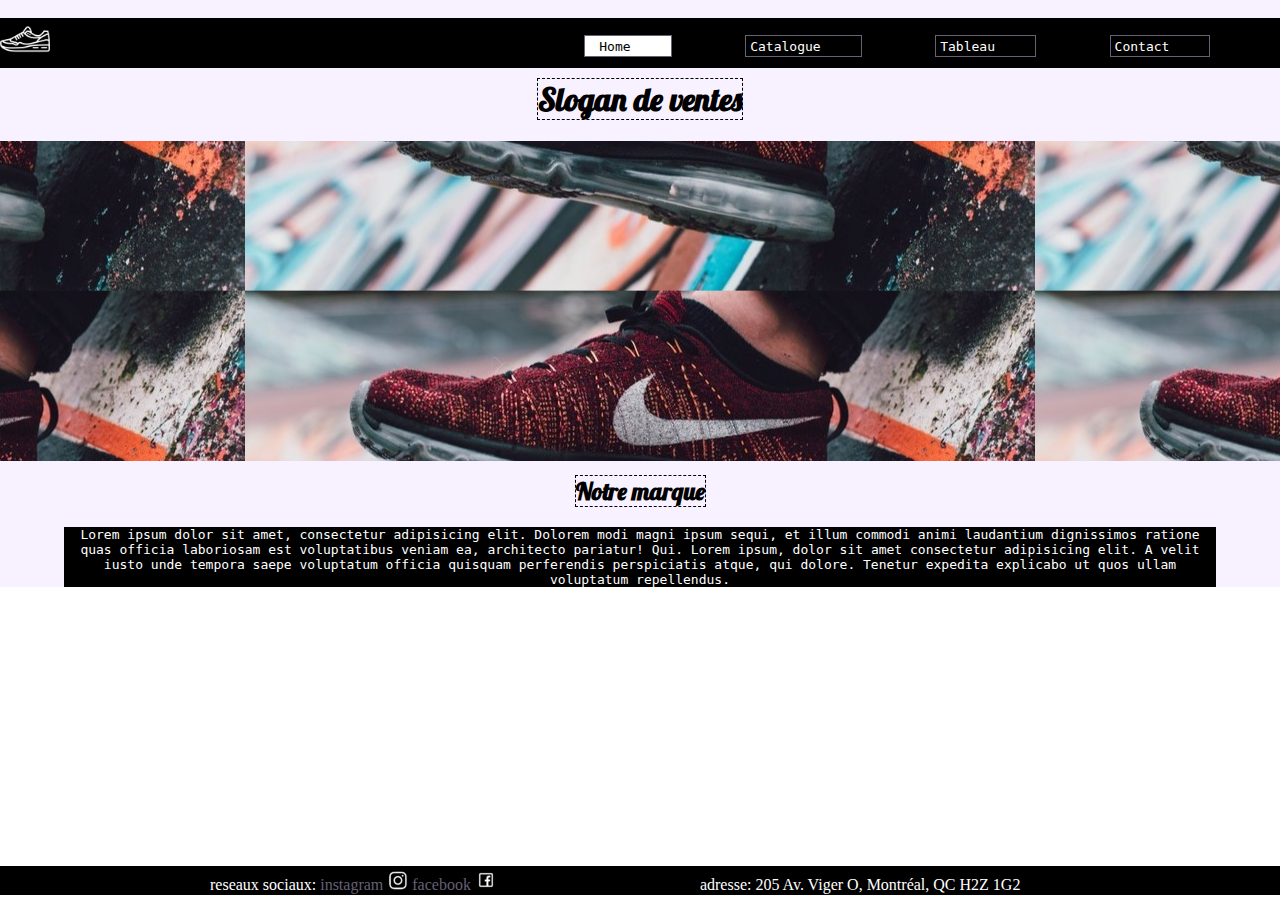
<file: index.html>
<!DOCTYPE html>
<html lang="en">

<head>
    <meta charset="UTF-8">
    <meta name="viewport" content="width=device-width, initial-scale=1.0">
    <title>Home</title>
    <link rel="stylesheet" href="css/example-maquette.css">
</head>

<body>
    <div class="home">

        <header>
            <img src="image/shoes_white.png" class="logo" alt="Text alternatif" />
        </header>
        <nav>

            <ul>
                <li><a href="index.html">Home </a></li>
                <li><a href="catalogue/index.html">Catalogue </a></li>
                <li><a href="tableau/index.html">Tableau</a></li>
                <li><a href="contact/index.html">Contact</a></li>
            </ul>

        </nav>
        <aside>

        </aside>
        <main>

            <div class="carousel">
                <h1>Slogan de ventes</h1>
                <div>

                    <div></div>

                </div>
                <h2>Notre marque</h2>
                <p class="brand_text">Lorem ipsum dolor sit amet, consectetur adipisicing elit. Dolorem modi magni ipsum
                    sequi,
                    et illum commodi
                    animi laudantium dignissimos ratione quas officia laboriosam est voluptatibus veniam ea, architecto
                    pariatur! Qui. Lorem ipsum, dolor sit amet consectetur adipisicing elit. A velit iusto unde tempora
                    saepe voluptatum officia quisquam perferendis perspiciatis atque, qui dolore. Tenetur expedita
                    explicabo ut quos ullam voluptatum repellendus.</p>
            </div>
        </main>
        <footer>
            <span>reseaux sociaux: <a href="https://www.instagram.com/">instagram</a><img src="image/insta_logo.png"
                    class="footer_link" alt="Text alternatif" /> <a href="https://www.facebook.com/">facebook</a><img
                    src="image/facebook_logo.png" class="footer_link" alt="Text alternatif" /></span>
            <span>adresse: 205 Av. Viger O, Montréal, QC H2Z 1G2</span>

        </footer>
    </div>
</body>

</html>
</file>
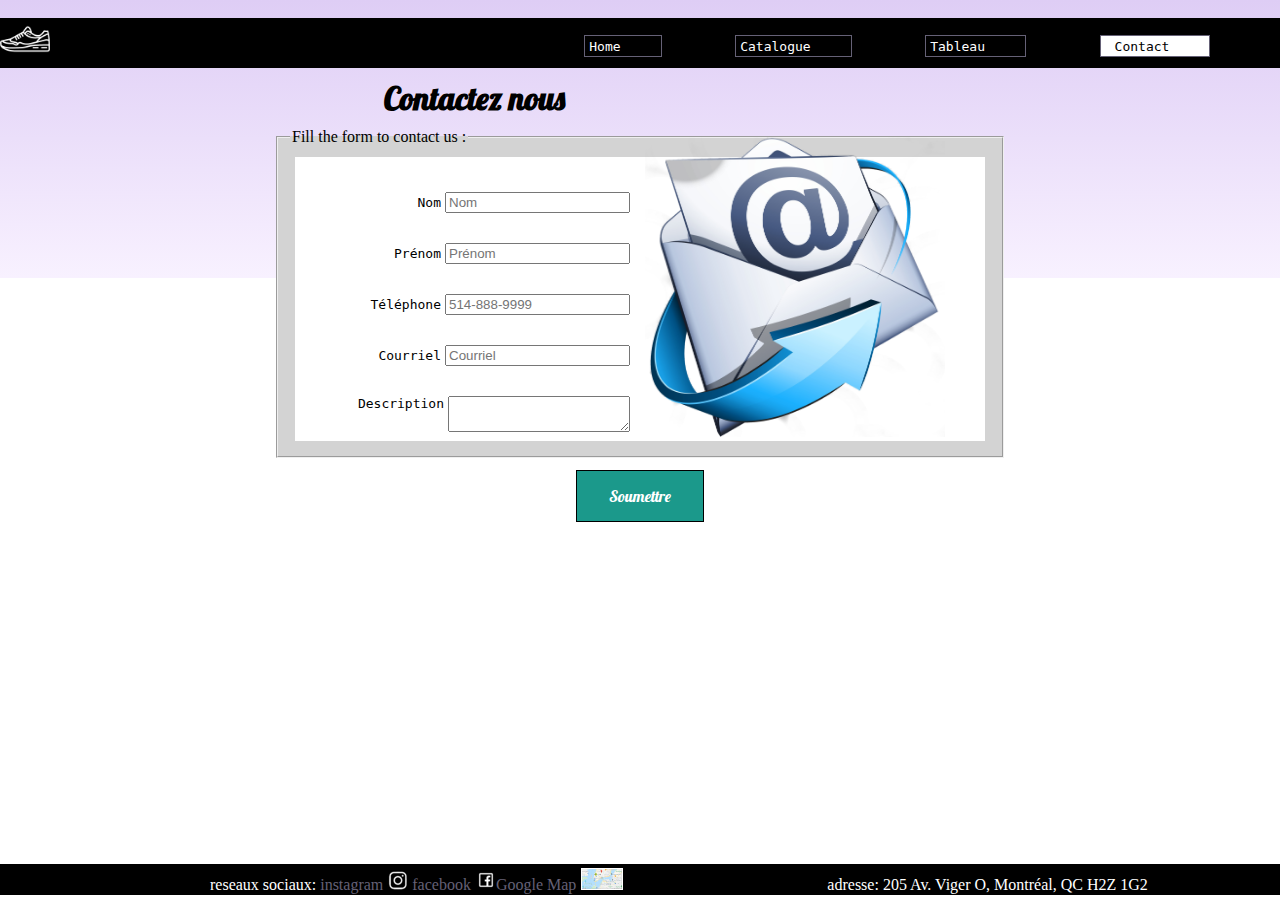
<file: contact/index.html>
<!DOCTYPE html>
<html lang="en">

<head>
    <meta charset="UTF-8">
    <meta name="viewport" content="width=device-width, initial-scale=1.0">
    <title>Contact</title>
    <link rel="stylesheet" href="../css/example-maquette.css">
</head>

<body>
    <div class="contact">
        <header>
            <img src="../image/shoes_white.png" class="logo" alt="Text alternatif" />
        </header>
        <nav>

            <ul>
                <li><a href="../index.html">Home </a></li>
                <li><a href="../catalogue/index.html">Catalogue </a></li>
                <li><a href="../tableau/index.html">Tableau</a></li>
                <li><a href="../contact/index.html">Contact</a></li>
            </ul>

        </nav>
        <aside>

        </aside>
        <main>
            <form action="inscription.html">

                <h1>Contactez nous</h1>
                <fieldset>

                    <legend>Fill the form to contact us :</legend>
                    <div>
                        <div>
                            <label for="lastName">Nom</label>
                            <input type="text" id="lastName" placeholder="Nom" />
                        </div>

                        <div>
                            <label for="firstName">Prénom</label>
                            <input type="text" id="firstName" name="firstName" placeholder="Prénom" />
                        </div>

                        <div>
                            <label for="userPhone">Téléphone</label>
                            <input type="tel" id="userPhone" name="userPhone" placeholder="514-888-9999" />
                        </div>

                        <div>
                            <label for="userEmail">Courriel</label>
                            <input type="email" id="userEmail" name="userEmail" placeholder="Courriel" />
                        </div>
                        <div id="description">
                            <label for="userEmail">Description</label>
                            <textarea> </textarea>
                        </div>

                        <div>
                            <img src="../image/mess_img.png" class="logo" alt="Text alternatif" />
                        </div>

                    </div>
                </fieldset>

                <div class="sub_button">
                    <input type="submit" value="Soumettre" />
                </div>
            </form>
        </main>
        <footer>
            <span>reseaux sociaux: <a href="https://www.instagram.com/">instagram</a><img src="../image/insta_logo.png"
                    class="footer_link" alt="Text alternatif" /> <a href="https://www.facebook.com/">facebook</a><img
                    src="../image/facebook_logo.png" class="footer_link" alt="Text alternatif" /><a
                    href="https://www.google.com/maps/@45.5445187,-73.5677372,15z">Google Map</a><img
                    src="../image/googleMaps.png" alt="Text alternatif" /></span>
            <span>adresse: 205 Av. Viger O, Montréal, QC H2Z 1G2</span>
        </footer>
    </div>
</body>

</html>
</file>
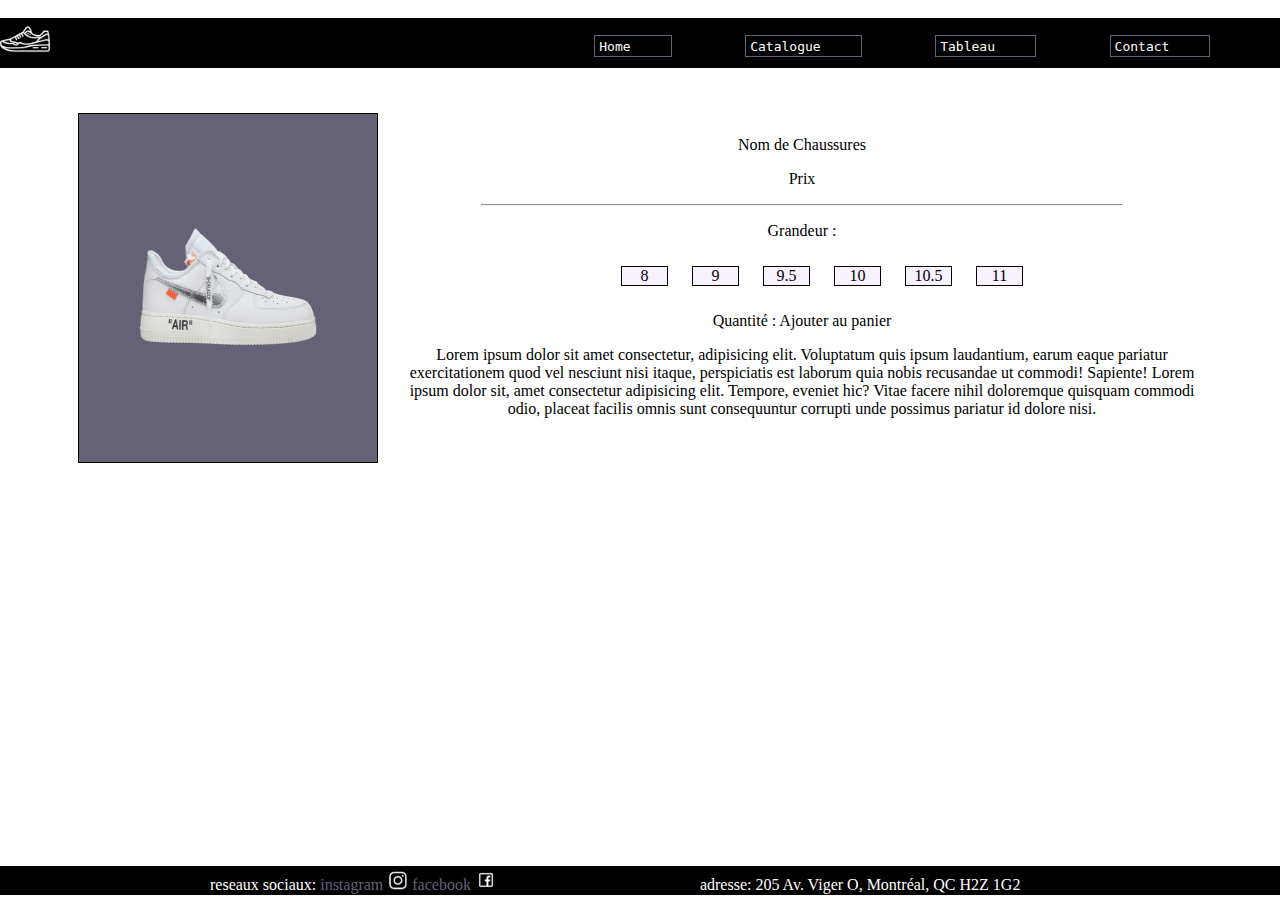
<file: detail/index.html>
<!DOCTYPE html>
<html lang="en">

<head>
    <meta charset="UTF-8">
    <meta name="viewport" content="width=device-width, initial-scale=1.0">
    <title>Detail</title>
    <link rel="stylesheet" href="../css/example-maquette.css">
</head>

<body>
    <div class="detail">
        <header>
            <img src="../image/shoes_white.png" class="logo" alt="Text alternatif" />
        </header>
        <nav>
            <ul>
                <li><a href="../index.html">Home </a></li>
                <li><a href="../catalogue/index.html">Catalogue </a></li>
                <li><a href="../tableau/index.html">Tableau</a></li>
                <li><a href="../contact/index.html">Contact</a></li>
            </ul>
        </nav>
        <aside>
        </aside>
        <main>
            <div class="gallery-detail">
                <div class="gallery">
                    <img src="../image/Nike/shoes-nike-air-force-shoes-white-m-off-white-x-air-force-.png" alt="">
                </div>
                <div class="produit-detail">
                    <p>Nom de Chaussures</p>
                    <p>Prix</p>
                    <hr>
                    <p>Grandeur :</p>

                    <ul>
                        <li>8</li>
                        <li>9</li>
                        <li>9.5</li>
                        <li>10</li>
                        <li>10.5</li>
                        <li>11</li>
                    </ul>
                    <p>
                        <span>Quantité :</span>
                        <span>Ajouter au panier</span>
                    </p>

                    <p>Lorem ipsum dolor sit amet consectetur, adipisicing elit. Voluptatum quis ipsum laudantium, earum
                        eaque pariatur exercitationem quod vel nesciunt nisi itaque, perspiciatis est laborum quia nobis
                        recusandae ut commodi! Sapiente! Lorem ipsum dolor sit, amet consectetur adipisicing elit.
                        Tempore, eveniet hic? Vitae facere nihil doloremque quisquam commodi odio, placeat facilis omnis
                        sunt consequuntur corrupti unde possimus pariatur id dolore nisi.
                    </p>
                </div>
            </div>
        </main>
        <footer>
            <span>reseaux sociaux: <a href="https://www.instagram.com/">instagram</a><img src="../image/insta_logo.png"
                    class="footer_link" alt="Text alternatif" /> <a href="https://www.facebook.com/">facebook</a><img
                    src="../image/facebook_logo.png" class="footer_link" alt="Text alternatif" /></span>
            <span>adresse: 205 Av. Viger O, Montréal, QC H2Z 1G2</span>
        </footer>
    </div>
</body>

</html>
</file>
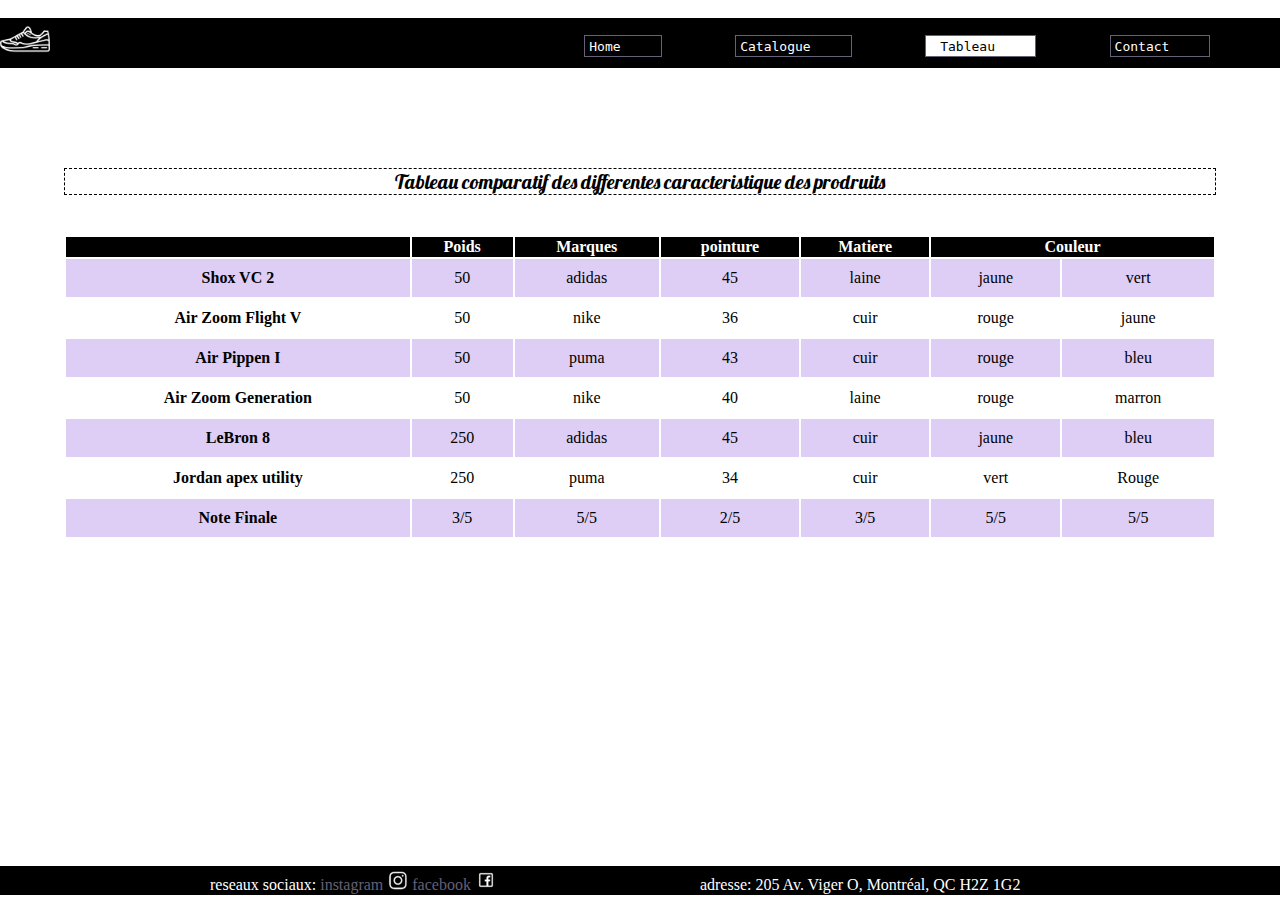
<file: tableau/index.html>
<!DOCTYPE html>
<html lang="en">

<head>
    <meta charset="UTF-8">
    <meta name="viewport" content="width=device-width, initial-scale=1.0">
    <title>Tableau</title>
    <link rel="stylesheet" href="../css/example-maquette.css">
</head>

<body>
    <div class="tableau">
        <header>
            <img src="../image/shoes_white.png" class="logo" alt="Text alternatif" />
        </header>
        <nav>

            <ul>
                <li><a href="../index.html">Home </a></li>
                <li><a href="../catalogue/index.html">Catalogue </a></li>
                <li><a href="../tableau/index.html">Tableau</a></li>
                <li><a href="../contact/index.html">Contact</a></li>
            </ul>

        </nav>


        <main>
            <table class="tab">
                <caption>Tableau comparatif des differentes caracteristique des prodruits </caption>

                <thead>
                    <tr>
                        <th> </th>
                        <th>Poids</th>
                        <th>Marques</th>
                        <th>pointure</th>
                        <th>Matiere</th>
                        <th scope="col" colspan="2">Couleur</th>
                    </tr>
                </thead>

                <tbody>
                    <tr>
                        <th>Shox VC 2</th>
                        <td>50</td>
                        <td>adidas</td>
                        <td>45</td>
                        <td>laine</td>
                        <td>jaune</td>
                        <td>vert</td>
                    </tr>
                    <tr>
                        <th>Air Zoom Flight V</th>
                        <td>50</td>
                        <td>nike</td>
                        <td>36</td>
                        <td>cuir</td>
                        <td>rouge</td>
                        <td>jaune</td>
                    </tr>
                    <tr>
                        <th>Air Pippen I</th>
                        <td>50</td>
                        <td>puma</td>
                        <td>43</td>
                        <td>cuir</td>
                        <td>rouge</td>
                        <td>bleu</td>
                    </tr>
                    <tr>
                        <th>Air Zoom Generation</th>
                        <td>50</td>
                        <td>nike</td>
                        <td>40</td>
                        <td>laine</td>
                        <td>rouge</td>
                        <td>marron</td>
                    </tr>
                    <tr>
                        <th>LeBron 8</th>
                        <td>250</td>
                        <td>adidas</td>
                        <td>45</td>
                        <td>cuir</td>
                        <td>jaune</td>
                        <td>bleu</td>
                    </tr>
                    <tr>
                        <th>Jordan apex utility</th>
                        <td>250</td>
                        <td>puma</td>
                        <td>34</td>
                        <td>cuir</td>
                        <td>vert</td>
                        <td>Rouge</td>
                    </tr>

                </tbody>

                <tfoot>
                    <tr>
                        <th>Note Finale</th>
                        <td>3/5</td>
                        <td>5/5</td>
                        <td>2/5</td>
                        <td>3/5</td>
                        <td>5/5</td>
                        <td>5/5</td>
                    </tr>
                </tfoot>
            </table>
        </main>
        <footer>
            <span>reseaux sociaux: <a href="https://www.instagram.com/">instagram</a><img src="../image/insta_logo.png"
                    class="footer_link" alt="Text alternatif" /> <a href="https://www.facebook.com/">facebook</a><img
                    src="../image/facebook_logo.png" class="footer_link" alt="Text alternatif" /></span>
            <span>adresse: 205 Av. Viger O, Montréal, QC H2Z 1G2</span>
        </footer>
    </div>
</body>

</html>
</file>
<file: css/example-maquette.css>
/**
    Déclaration global a toute l'application
    Cette partie est modifié SEULEMENT APRES avoir communiquer avec les autre membre de l'équipe.
    --------------------------------------------------------------------------------------------
**/

/** Chargement des polices **/

/** Déclaration du box-sizing **/

/** Sémantique permettant un aspect constant sur toute l'application **/

header {}

nav {
    background-color: #decdf5;
    width: 100%;
    height: 50px;
    color: black;
    background-color: black;
    display: inline-block;
}

body {
    margin: 0px;
    padding: 0px;
}

aside {}

main {}

footer {
    background-color: black;
    color: white;
    padding-top: 1px;
    padding-bottom: 1px;
    padding-left: 10px;
    position: fixed;
    width: 100%;
    bottom: 5px;
    font-family: cursive;
}

footer>span>a {
    text-decoration: none;
    color: #656176;
    vertical-align: bottom;
}

footer>span>img {
    margin-top: 3px;
    margin-left: 5px;
    width: 20px;
}

footer>span+span {}

@font-face {
    font-family: lobfont;
    src: url(lob.ttf);
}

/**
    Déclaration spécifique a chaque page au besoin.
    Chaque personne travaille sur une page à la fois donc il ne devrait jamais y avoir de conflit.

    2 examples: home et contact
    --------------------------------------------------------------------------------------------
**/

/** Example pour les cas spécifiques de la page home **/
.home {
    position: relative;
    background-color: #f8f1ff;
}

header {
    display: inline-block;
}

header>img {
    position: absolute;
    width: 50px;
    height: 50px;
}

.brand_text {
    background-color: black;
    color: white;
    width: 90%;
    margin: auto;
    font-family: monospace;
}

.home main .carousel>div>div {
    position: relative;
    display: inline-block;
    width: 100%;
    height: 320px;
    text-align: center;
    background: no-repeat url(../image/img_back2.jpg), #decdf5;
    background-position-x: center;
    background-position-y: center;
    background-attachment: fixed;
    background-repeat: repeat;
}

nav>ul {
    list-style-type: none;
    margin-left: 80px;
    text-align: end;
}

nav>ul>li {
    border: 1px solid #656176;
    display: inline-block;
    margin-top: 1px;
    margin-right: 6%;
    padding-top: 1px;
    padding-bottom: 1px;
}

nav>ul>li>a {
    padding-right: 40px;
    text-decoration: none;
    color: white;
    font-family: monospace;
    margin-left: 0px;
    padding-left: 4px;
}

nav>ul>li>a:hover {
    text-decoration: none;
    color: black;
    background-color: white;
    padding-left: 14px;
    padding-top: 3px;
    padding-bottom: 2px;

}

.home h2, .home h1 {
    display: inline-block;
    font-family: lobfont;
    border: 1px dashed black;
    padding: 0px;
    margin-top: 10px;
}

.home>header+nav>ul>li:first-child>a {
    text-decoration: none;
    color: black;
    background-color: white;
    padding-left: 14px;
    padding-top: 3px;
    padding-bottom: 2px;
}

.home h1 {}

.home aside {}

.home main {}

.home main .carousel {
    /** Spécifique pour l'intégration du carousel de la page home **/
    /*border: 2px solid red;*/
    text-align: center;
}

footer>span {
    margin-left: 200px;
}

/** Example pour les cas spécifiques de la page contact **/


.contact header {}

.contact nav {}

.contact aside {}

.contact main {}

.contact main form {
    margin: auto;
    height: 200px;
}

.contact>header+nav>ul>li:nth-child(4)>a {
    text-decoration: none;
    color: black;
    background-color: white;
    padding-left: 14px;
    padding-top: 3px;
    padding-bottom: 2px;
}

.contact {
    background: linear-gradient(#decdf5, #f8f1ff);
}

.contact>main>form>fieldset {
    background-color: lightgray;
    width: 700px;
    margin: auto;
}

.contact>main>form>fieldset+div {
    text-align: center;
    margin: auto;
    margin-top: 1%;
}

.contact>main>form>fieldset>legend+div {
    position: relative;
    background-color: white;
    margin: 5px;
    padding: 5px;
}

.contact>main>form>fieldset>legend+div>div, .contact>main>form>fieldset>div>div+div {
    text-align: right;
    margin-right: 350px;
    margin-top: 30px;

}

.contact>main>form>fieldset+div>div>input {
    background-color: gray;
    color: white;
    border: white;
    padding: 5px;
}

.contact>main>form>fieldset>div>div>label {
    font-family: monospace;
}

.contact>main>form>fieldset>legend+div>div>img {
    width: 100px;
    height: 100px;
}

.sub_button>input {
    background-color: #1b998b;
    border: none;
    color: white;
    padding: 15px 32px;
    text-align: center;
    text-decoration: none;
    display: inline-block;
    font-size: 16px;
    border: 1px solid black;
    font-family: lobfont;
}

#description+div>img {
    width: 300px;
    height: 300px;
}

#description>label {
    vertical-align: top;
}

.contact>main>form>fieldset>legend+div>div:last-of-type {
    display: inline-block;
    position: absolute;
    bottom: 0px;
    left: 350px;
}

.contact>main>form>h1 {
    font-family: lobfont;
    margin-left: 30%;
    margin-top: 10px;
    margin-bottom: 10px;
}

.contact footer>span>a+img+a+img+a+img {
    width: 40px;
    border: 1px solid white;
}

.contact footer {}

/** Example pour les cas spécifiques de la page Catalogue **/

.catalogue header {}

.catalogue nav {}

.catalogue div.container {
    position: relative;
    width: 80%;
    margin: auto;
}

.catalogue aside {
    position: absolute;
    left: -130px;
    top: 250px;
}

.catalogue aside>ul {
    position: absolute;
    list-style-type: none;
    left: 0px;
}

.catalogue aside>ul>li {
    border: 0px solid #656176;
    background-color: #f8f1ff;
    margin-bottom: 15px;
    padding: 5px;
}

.catalogue aside>ul>li:hover, .catalogue aside>ul>li:hover>a {
    background-color: #decdf5;
    color: black;
}

.catalogue main .produit {
    position: relative;
    height: 370px;
    border: 3px solid black;
    text-align: center;
    overflow-y: scroll;
    margin: 20px 10px;
}

.catalogue main .produit .homme>div, .catalogue main .produit .femme>div, .catalogue main .produit .enfant>div {
    position: relative;
    box-sizing: border-box;
    display: inline-block;
    width: 250px;
    margin: 7px 10px;
    background-color: #f8f1ff;
}

.catalogue main .produit .homme div>a>img, .catalogue main .produit .femme div>a>img, .catalogue main .produit .enfant div>a>img {
    height: 190px;
    width: 90%;
}

.catalogue div>ul {
    list-style-type: none;
}

.catalogue a+div {
    border: 1px solid #656176;
    background-color: white;
    text-align: left;
}

.catalogue div>a:last-of-type {
    display: none;
    position: absolute;
    top: 0;
    left: 0;
    background-color: black;
    color: white;
}

.catalogue>header+nav>ul>li:nth-child(2)>a {
    text-decoration: none;
    color: black;
    background-color: white;
    padding-left: 14px;
    padding-top: 3px;
    padding-bottom: 2px;
}

.produit .homme>div:hover, .produit .femme>div:hover, .produit .enfant>div:hover, .catalogue main div>div:hover>a:last-of-type {
    display: block;
    border: 1px solid black;

}

.catalogue h2 {
    text-align: center;
    font-family: lobfont;
}

.catalogue footer {}

/** Example pour les cas spécifiques de la page Gallery **/

.gallery header {}

.gallery nav {}

.gallery aside {
    text-align: center;
}

.gallery aside>ul {
    list-style-type: none;
    left: 0px;
}

.gallery aside>ul>li {
    display: inline-block;
    margin: 20px;
}

.gallery main {
    position: relative;
    height: 370px;
    border: 3px solid black;
    text-align: center;
    overflow-y: scroll;
    margin: 20px 10px;
}

.gallery main section .homme>div, .gallery main section .femme>div, .gallery main section .enfant>div {
    position: relative;
    box-sizing: border-box;
    display: inline-block;
    width: 250px;
    margin: 7px 10px;
    background-color: #f8f1ff;
}

.gallery main section .homme div>a>img, .gallery main section .femme div>a>img, .gallery main section .enfant div>a>img {
    height: 190px;
    width: 90%;
}

.gallery a+div {
    border: 1px solid #656176;
    background-color: white;
    text-align: left;
}

.gallery div>a:last-of-type {
    display: none;
    position: absolute;
    top: 2px;
    left: 2px;
    background-color: black;
    color: white;
}

section .homme>div:hover, section .femme>div:hover, .gallery main div>div:hover>a:last-of-type {
    display: block;
    border: 1px solid black;
}

.gallery footer {}

/** Example pour les cas spécifiques de la page detail **/

.detail header {}

.detail nav {}

.detail aside {}

.detail main {
    position: relative;
    text-align: center;
    height: 400px;
    overflow-y: scroll;
    margin: 30px 10px;
}

.detail div.gallery, .detail .produit-detail>ul>li {
    border: 1px solid black;
}

.detail div.gallery, .detail div.produit-detail {
    display: inline-block;
    position: relative;
    margin: 15px 10px;
}

.detail div.gallery {
    box-sizing: border-box;
    background-color: #656176;
    width: 300px;
    height: 350px;
    padding-top: 50px;
}

.detail div.produit-detail {
    width: 800px;
}

.detail div.gallery>img {
    width: 70%;
    height: 250px;
}

.detail .produit-detail>hr {
    width: 80%;
}

.detail .produit-detail>ul {
    list-style-type: none;
}

.detail .produit-detail>ul>li {
    display: inline-block;
    background-color: #f8f1ff;
    width: 45px;
    margin: 10px 10px;
}


/** Example pour les cas spécifiques de la page detail **/
table, th, td {
    border: 0px solid;
}

table {
    margin: auto;
    margin-top: 100px;
    width: 90%;
}

.tableau>header+nav>ul>li:nth-child(3)>a {
    text-decoration: none;
    color: black;
    background-color: white;
    padding-left: 14px;
    padding-top: 3px;
    padding-bottom: 2px;
}

table>caption {
    margin-bottom: 40px;
    font-family: lobfont;
    border: 1px dashed black;
    font-size: 20px;
}

thead>tr>th {
    background-color: black;
    color: white;
}

tr {
    text-align: center;
}

tr:nth-child(odd) {
    background-color: #decdf5;
}

td {
    padding: 10px;
}

thead {}
</file>
